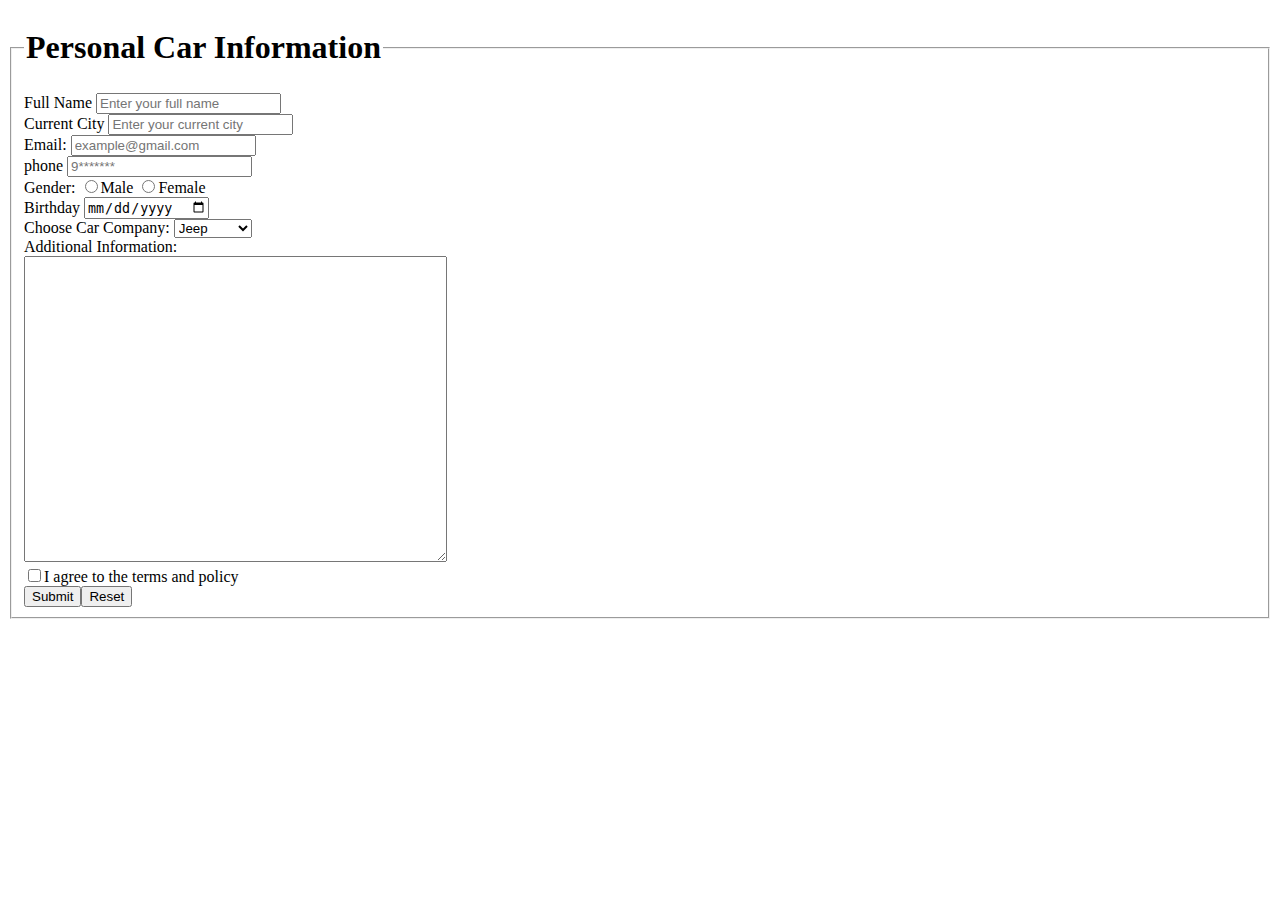
<file: index.html>
<!DOCTYPE html>
<html lang="en">
<head>
    <meta charset="UTF-8">
    <meta name="viewport" content="width=device-width, initial-scale=1.0">
    <title>Heading</title>
    
</head>
<body>
    <!-- Content goes here  -->
     <!-- Form goes here -->
     
      <form class="form">
        <fieldset>
            <legend><h1>Personal Car Information</h1></legend>
            <label for="fname">
                Full Name <input type="text" placeholder="Enter your full name" id="fname">
</label> <br>

<label for="city">
                Current City <input type="text" placeholder="Enter your current city" id="city">
</label> <br>
<label for="email">

                Email: <input type="email" placeholder="example@gmail.com" id="email">
  </label> <br>
<label for="phone">
    phone <input type="number" placeholder="9*******" id="phone">
</label> <br>

<label for="gender">
    Gender: 
    <input type="radio" id="gender" name="gender">Male
    <input type="radio" id="gender"name="gender">Female
</label> <br>

<label for="bday">
    Birthday <input type="date" id="bday">
</label> <br>

<label for="Car">
    Choose Car Company: 
    <select id="Car">
        <option value="Car">Jeep</option>
        <option value="Car">Mahindra</option>
    </select>
</label> <br>

<label for="Info">
    Additional Information: <br>
    <textarea rows="20" cols="50" id="Info"> </textarea>
</label> <br>

<label for="check">
    <input type="checkbox" >I agree to the terms and policy
</label> <br>


<button type="submit">Submit</button><button type="reset">Reset</button>
</fieldset>
      </form>

</body>
</html>
</file>
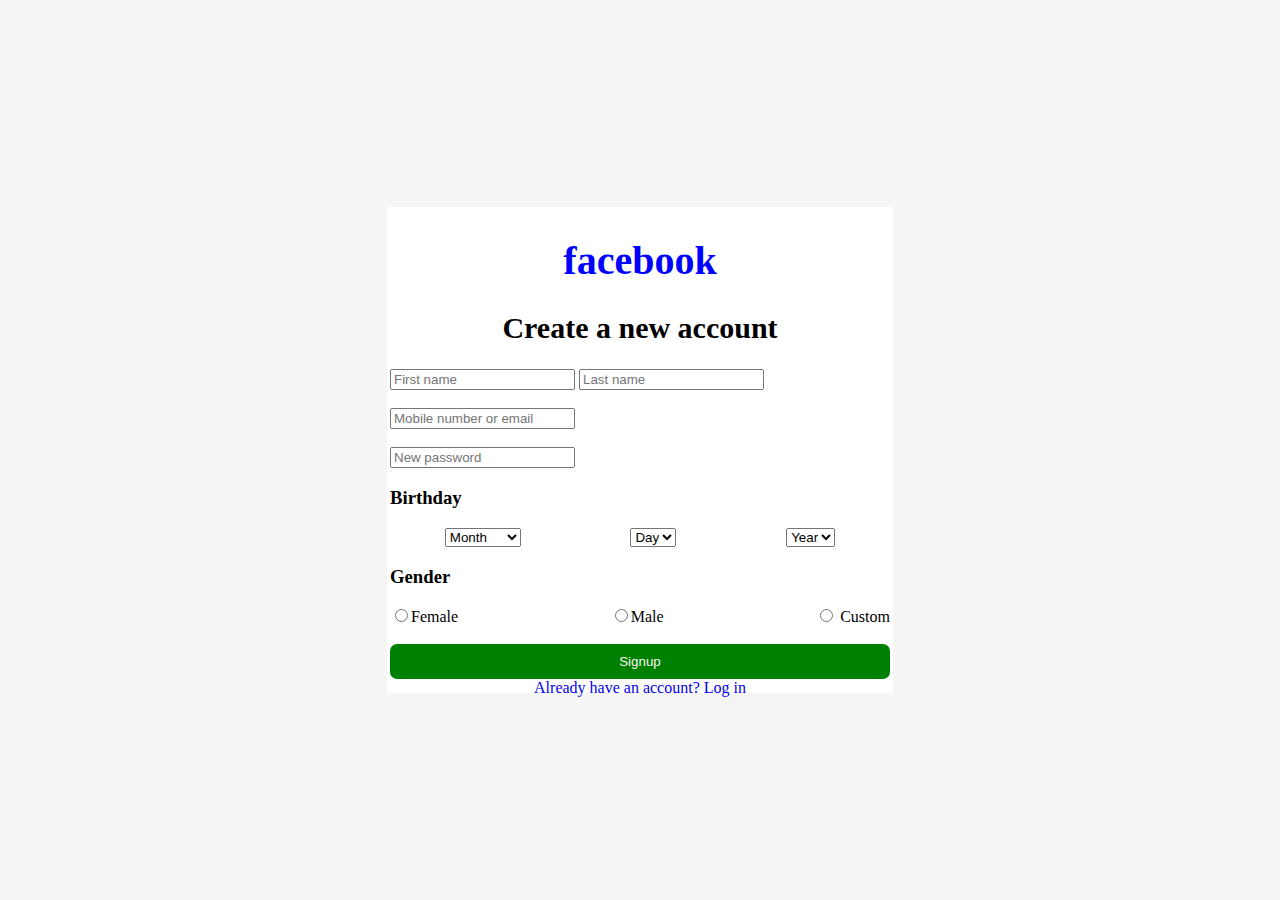
<file: index2.html>
<!DOCTYPE html>
<html lang="en">
<head>
    <meta charset="UTF-8">
    <meta name="viewport" content="width=device-width, initial-scale=1.0">
    <title>Facebook Login Page</title>
    <!-- Css goes here -->
    <style>
        body{
            margin: 0;
            padding: 0;
        }
        .container{
            width: 100%;
            height: 100vh;
            background-color: whitesmoke;
            display: flex;
            justify-content: center;
            align-items: center;
        }

        .container2{
            border: 3px solid white;
            height: 480px;
            width: 500px;
            background-color: white;
        }

        .h1{
            text-align: center;
            color: blue;
            font-size: 40px;
            
        }

        .account{
            text-align: center;
            color: black;
            font-size: 30px;
        }
    </style>
</head>
<body>
    <div class="container">
        <div class="container2">
            <h1 class="h1"><b>facebook</b></h1>
            <h2 class="account"><b>Create a new account</b></h2>
        
            <label for="fname">
                <input type="text" id="fname" placeholder="First name">
            </label>

            <label for="lname">
                <input type="text" id="lname" placeholder="Last name">
            </label> <br> <br>

            <label for="info">
                <input type="text" id="info" placeholder="Mobile number or email">
            </label> <br> <br>

            <label for="pass">
                <input type="password" id="password" placeholder="New password">
            </label>
            
            <h3>Birthday</h3>

            <div style="display: flex; justify-content: space-around;">
            <select name="month" id="bmon">
                
                <option>Month</option>
                <option>January</option>
                <option>Feburary</option>
                <option>March</option>
                <option>April</option>

            </select>

            <select name="day" id="bday">
               
                <option>Day</option>
                <option>1</option>
                <option>2</option>
                <option>3</option>

            </select>

            <select name="day" id="bday">
               
                <option>Year</option>
                <option>20</option>
                <option>2</option>
                <option>3</option>

            </select>
        </div>

           
            <h3>Gender</h3>
                <div style="display: flex; justify-content: space-between;">
            <label for="female">
            <input type="radio" name="gender" id="female" >Female
        </label>

        <label for="male">
            <input type="radio" name="gender" id="male">Male
        </label>

        <label for="custom">
            <input type="radio" name="gender" id="custom"> Custom
        </label> 
    </div>            <br>
        
        <input style="width: 100%; background-color: green; color: whitesmoke; padding: 7px; border: 3px solid green; border-radius: 7px;" type="button" value="Signup" id="btn"> <br>

        <a style="display: flex;  justify-content: center; text-decoration: none;" href="Login.html">Already have an account? Log in</a>
        </div>
    </div>
</body>
</html>
</file>
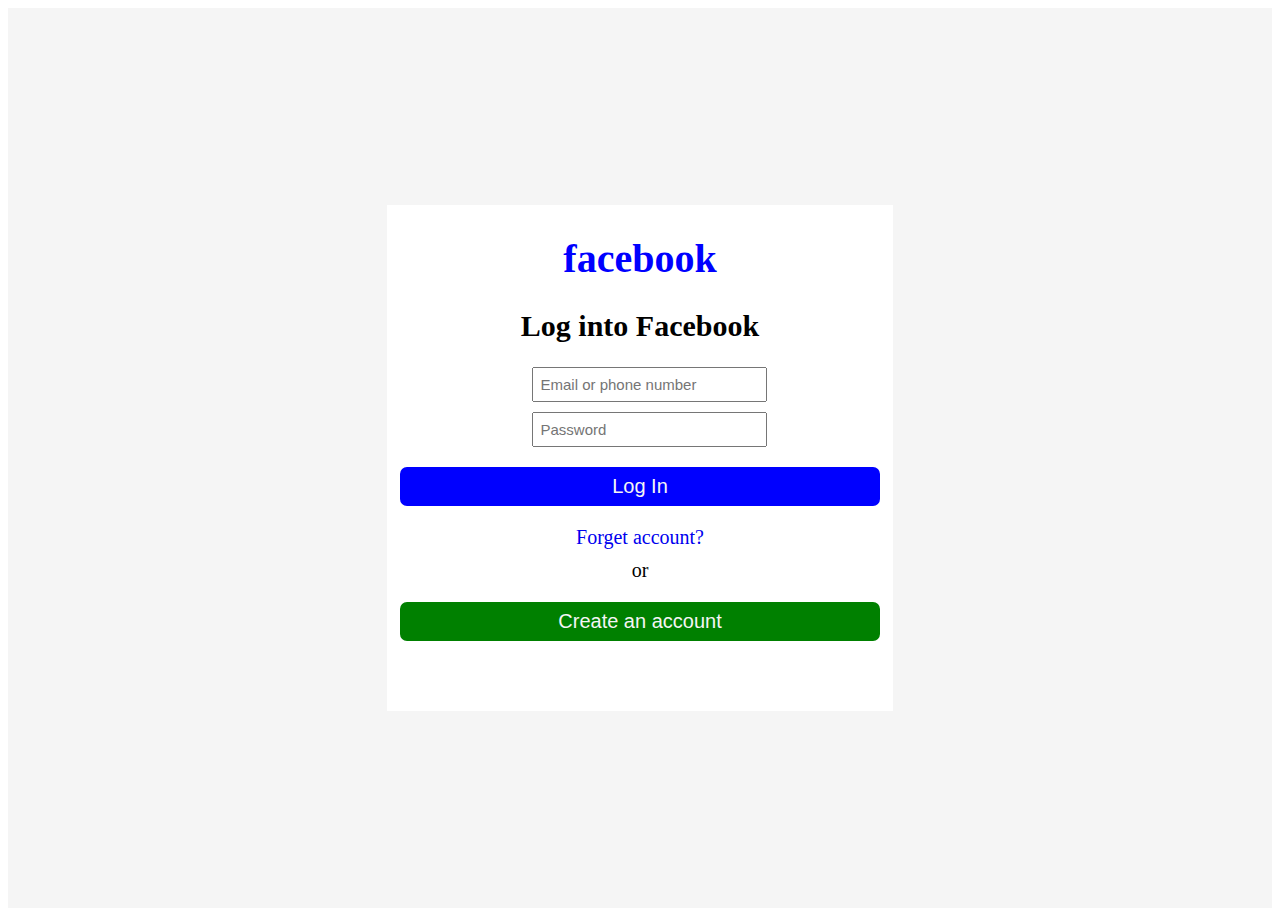
<file: Login.html>
<!DOCTYPE html>
<html lang="en">
<head>
    <meta charset="UTF-8">
    <meta name="viewport" content="width=device-width, initial-scale=1.0">
    <title>Facebook Login</title>

    <style>
           .container{
            width: 100%;
            height: 100vh;
            background-color: whitesmoke;
            display: flex;
            justify-content: center;
            align-items: center;
        }

        .container2{
            border: 3px solid white;
            height: 500px;
            width: 500px;
            background-color: white;
        }

        .h1{
            text-align: center;
            color: blue;
            font-size: 40px;
            
        }

        .account{
            text-align: center;
            color: black;
            font-size: 30px;
        }

    </style>
</head>
<body>
    <div class="container">
        <div class="container2">
            <h1 class="h1"><b>facebook</b></h1>
            <h2 class="account"><b>Log into Facebook</b></h2>
                <div style="display: flex; flex-direction: column; gap: 10px; align-items: center;">
           
            <label for="info" >
                <input style="width: 100%; padding: 7px; font-size: 15px; " type="text" placeholder="Email or phone number" >
            </label> 


            <label for="password">
                <input type="password" style="width: 100%; padding: 7px; font-size: 15px; " placeholder="Password">
            </label>

           
        </div>

        <div style="padding: 10px;">
            <label for="login">
                <input style="width: 100%;  color: whitesmoke; background-color: blue; border: 3px solid blue; border-radius: 7px; font-size: 20px; margin-top: 10px; padding: 5px; " type="button" value="Log In">
            </label>
        </div>    
            <a style="display: flex; justify-content: center; margin-top: 10px; text-decoration: none; font-size: 20px;" href="forget.html">Forget account?</a>


                <span style="display: flex; justify-content: center; font-size: 20px; margin-top: 10px;">or</span>
                <div style="padding: 10px;">
                <label for="caccount">
                   <button style= "width: 100%; color: whitesmoke;  background-color: green; border: 3px solid green; border-radius: 7px; font-size: 20px; margin-top: 10px; padding: 5px; " type="button"><a style="text-decoration: none;color: whitesmoke; " href="index2.html">Create an account</a></button>
                </label>
            </div>








        </div>






    </div>





        </body>
</html>
</file>
